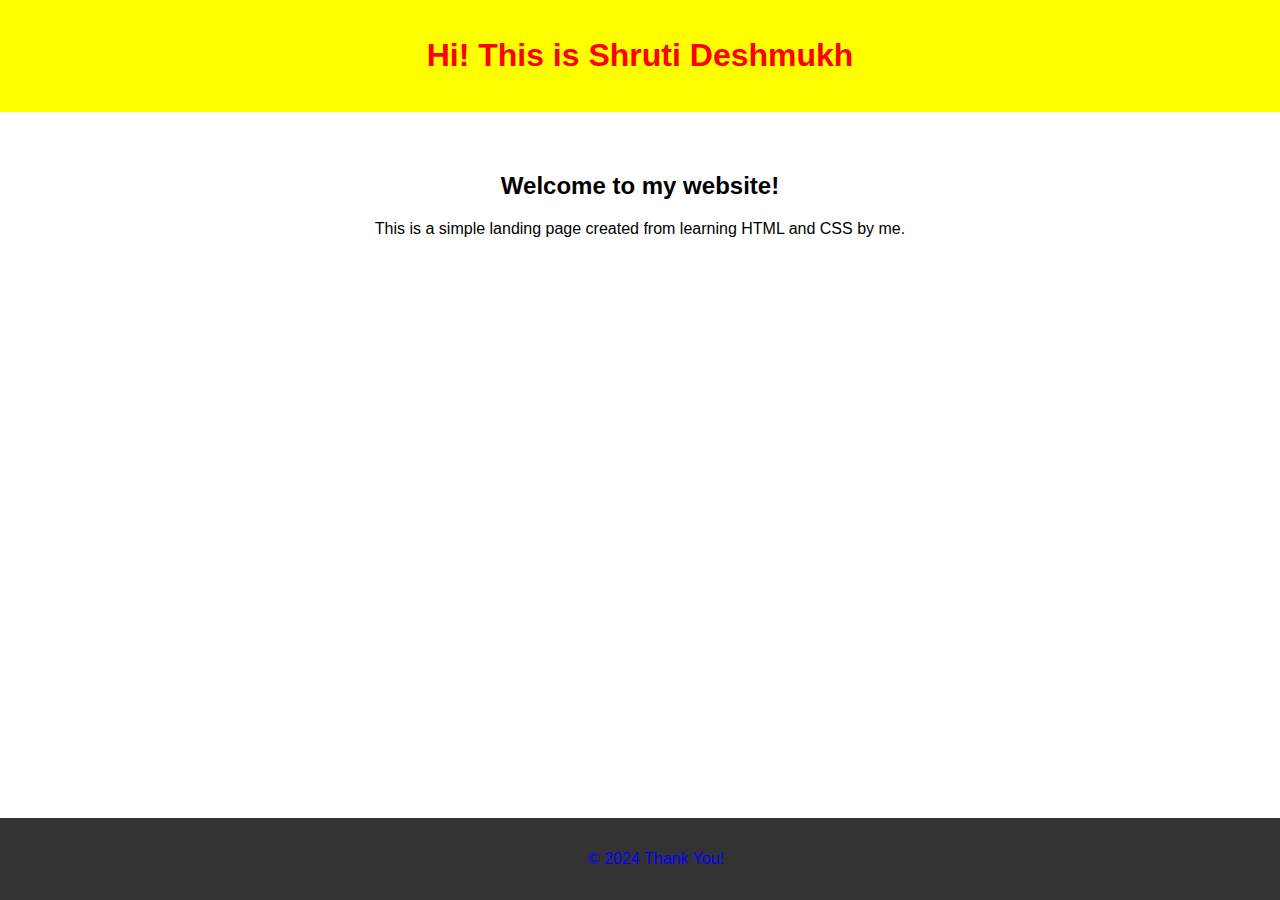
<file: TASK 1/index.html>
<!DOCTYPE html>
<html lang="en">
<head>
    <meta charset="UTF-8">
    <meta name="viewport" content="width=device-width, initial-scale=1.0">
    <link rel="stylesheet" href="style.css">
    <title>Your Landing Page</title>
</head>
<body>

    <header>
        <h1>Hi! This is Shruti Deshmukh </h1>
    </header>

    <section class="main-content">
        <h2>Welcome to my website!</h2>
        <p>This is a simple landing page created from learning HTML and CSS by me.</p>
    </section>

    <footer>
        <p>&copy; 2024 Thank You!</p>
    </footer>

</body>
</html>
</file>
<file: TASK 1/style.css>
body {
    font-family: 'Arial', sans-serif;
    margin: 0;
    padding: 0;
    box-sizing: border-box;
}

header {
    background-color: yellow;
    color: Red;
    text-align: center;
    padding: 1em;
}

.main-content {
    max-width: 800px;
    margin: 20px auto;
    padding: 20px;
    text-align: center;
}

footer {
    background-color: #333;
    color: Blue;
    text-align: center;
    padding: 1em;
    position: fixed;
    bottom: 0;
    width: 100%;
}
</file>
